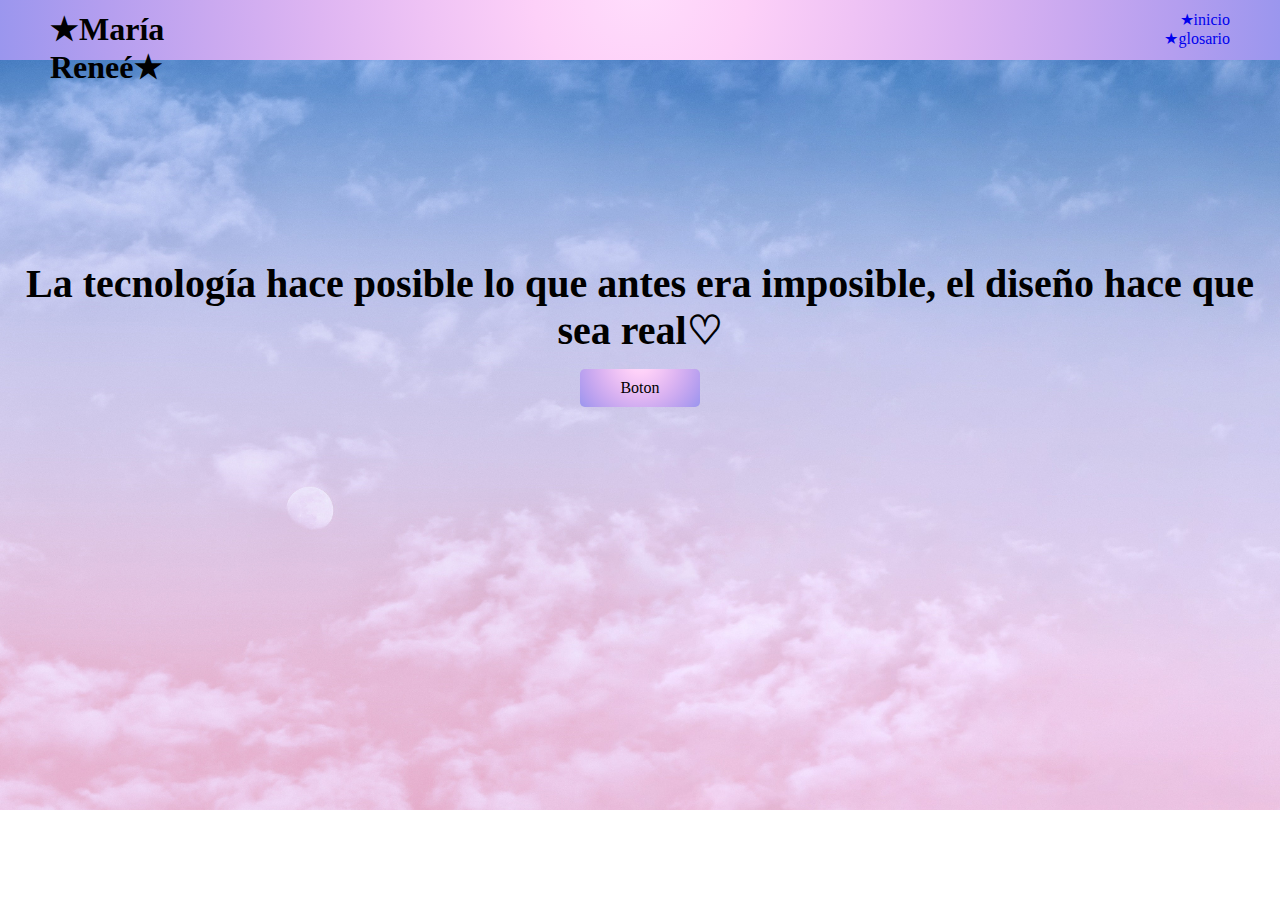
<file: index.html>
<!DOCTYPE html>
<html lang="es">

<head>
    <meta charset="utf-8" />
    <title>Inicio</title>
    <link rel="stylesheet" href="css/header.css" />
    <link rel="stylesheet" href="css/index.css" />

    <!--Configuración movil-->
    <meta http-equiv="X-UA-Compatible" content="IE=edge" />
    <meta name="viewport" content="width=device-width, initial-scale=1.0" />
</head>

<body>
    <header>
        <h1 class="logo">★María Reneé★</h1>

        <ul class="nav">
            <li class="link-1">
                <a href="index.html">★inicio</a>
            </li>
            <li class="link-1">
                <a href="glosario.html" class="link-2">★glosario</a>
            </li>
        </ul>
    </header>
    <section class="banner_index">
        <h2 class="leyenda">
            La tecnología hace posible lo que antes era imposible, el diseño hace
            que sea real♡
        </h2>
        <a href="https://jefuentes80.github.io/starup_scl/iv_design/Mar%C3%ADa%20Rene%C3%A9%20.html" class="btn_banner">
            Boton
        </a>
    </section>
</body>

</html>
</file>
<file: css/header.css>
* {
  margin: 0px;
  padding: 0px;
}

:root {
  --color1: #fc4abd;
  --color2: #ff96db;
  --color3: #f06fff;
  --color4: #da85ff;
  --color5: #caa2fc;
}

header {
  width: 100%;
  height: 60px;
  padding: 10px 50px 0px 50px;
  box-sizing: border-box;
  display: flex;
  flex-direction: row;
  justify-content: space-between;
  background-color: #eab6f7;
  background-image: radial-gradient(
    circle at 50% -20.71%,
    #ffddfc 0,
    #fdd0f8 16.67%,
    #efc3f5 33.33%,
    #deb5f2 50%,
    #caa9f0 66.67%,
    #b49eef 83.33%,
    #9a96ee 100%
  );
}

/*elmentos de listas*/
.link-1{
    list-style: none;
}

.link-1 a{
    text-decoration: none;
}




@media screen and (max-width: 375px) {
    /* STYLES HERE */
    :root {
      --phone-laterh1: 2rem;
      --phone-laterh2: 1.5rem;
      --phone-laterh3: 1.3rem;
      --phone-paraf: 1rem;
    }
    header {
      height: 100px;
      display: flex;
      flex-direction: column;
    }
  
    .nav {
      width: auto;
      display: flex;
      flex-direction: row;
      justify-content: space-between;
    }
  
    .link-1{
      font-size: var(--phone-laterh2);
  
    }
  
  }
</file>
<file: css/index.css>
.banner_index {
  width: 100%;
  height: 550px;
  padding-top: 200px;
  background-image: url(../img/fondoimg2.jpg);
  background-size: cover;
}
.nav {
  text-align: end;
  color: darkorchid;
  width: 1000px;
}

.leyenda {
  text-align: center;
  font-size: 40px;
  font-family: inherit;
}
.btn_banner {
  display: block;
  width: 100px;
  margin: auto;
  background-color: #eab6f7;
  background-image: radial-gradient(
    circle at 50% -20.71%,
    #ffddfc 0,
    #fdd0f8 16.67%,
    #efc3f5 33.33%,
    #deb5f2 50%,
    #caa9f0 66.67%,
    #b49eef 83.33%,
    #9a96ee 100%
  );

  text-align: center;
  color: black;
  text-decoration: none;
  padding: 10px 10px 10px 10px;
  border-radius: 5px;
  margin-top: 15px;
}
.btn_banner:hover {
  width: 150px;
  transition: 5s;
  background-color: #eab6f7;
  background-image: radial-gradient(
    circle at 50% -20.71%,
    #ffddfc 0,
    #fdd0f8 16.67%,
    #efc3f5 33.33%,
    #deb5f2 50%,
    #caa9f0 66.67%,
    #b49eef 83.33%,
    #9a96ee 100%
  );
}
.link-1 {
  transition: 5s;
  list-style: none;
  text-decoration: none;
}

@media screen and (max-width: 375px) {
  /* STYLES HERE */
  :root {
    --phone-laterh1: 2rem;
    --phone-laterh2: 1.5rem;
    --phone-laterh3: 1.3rem;
    --phone-paraf: 1rem;
  }
  header {
    height: 100px;
    display: flex;
    flex-direction: column;
  }

  .nav {
    width: auto;
    display: flex;
    flex-direction: row;
    justify-content: space-between;
  }

  .link-1{
    font-size: var(--phone-laterh2);

  }

}
</file>
